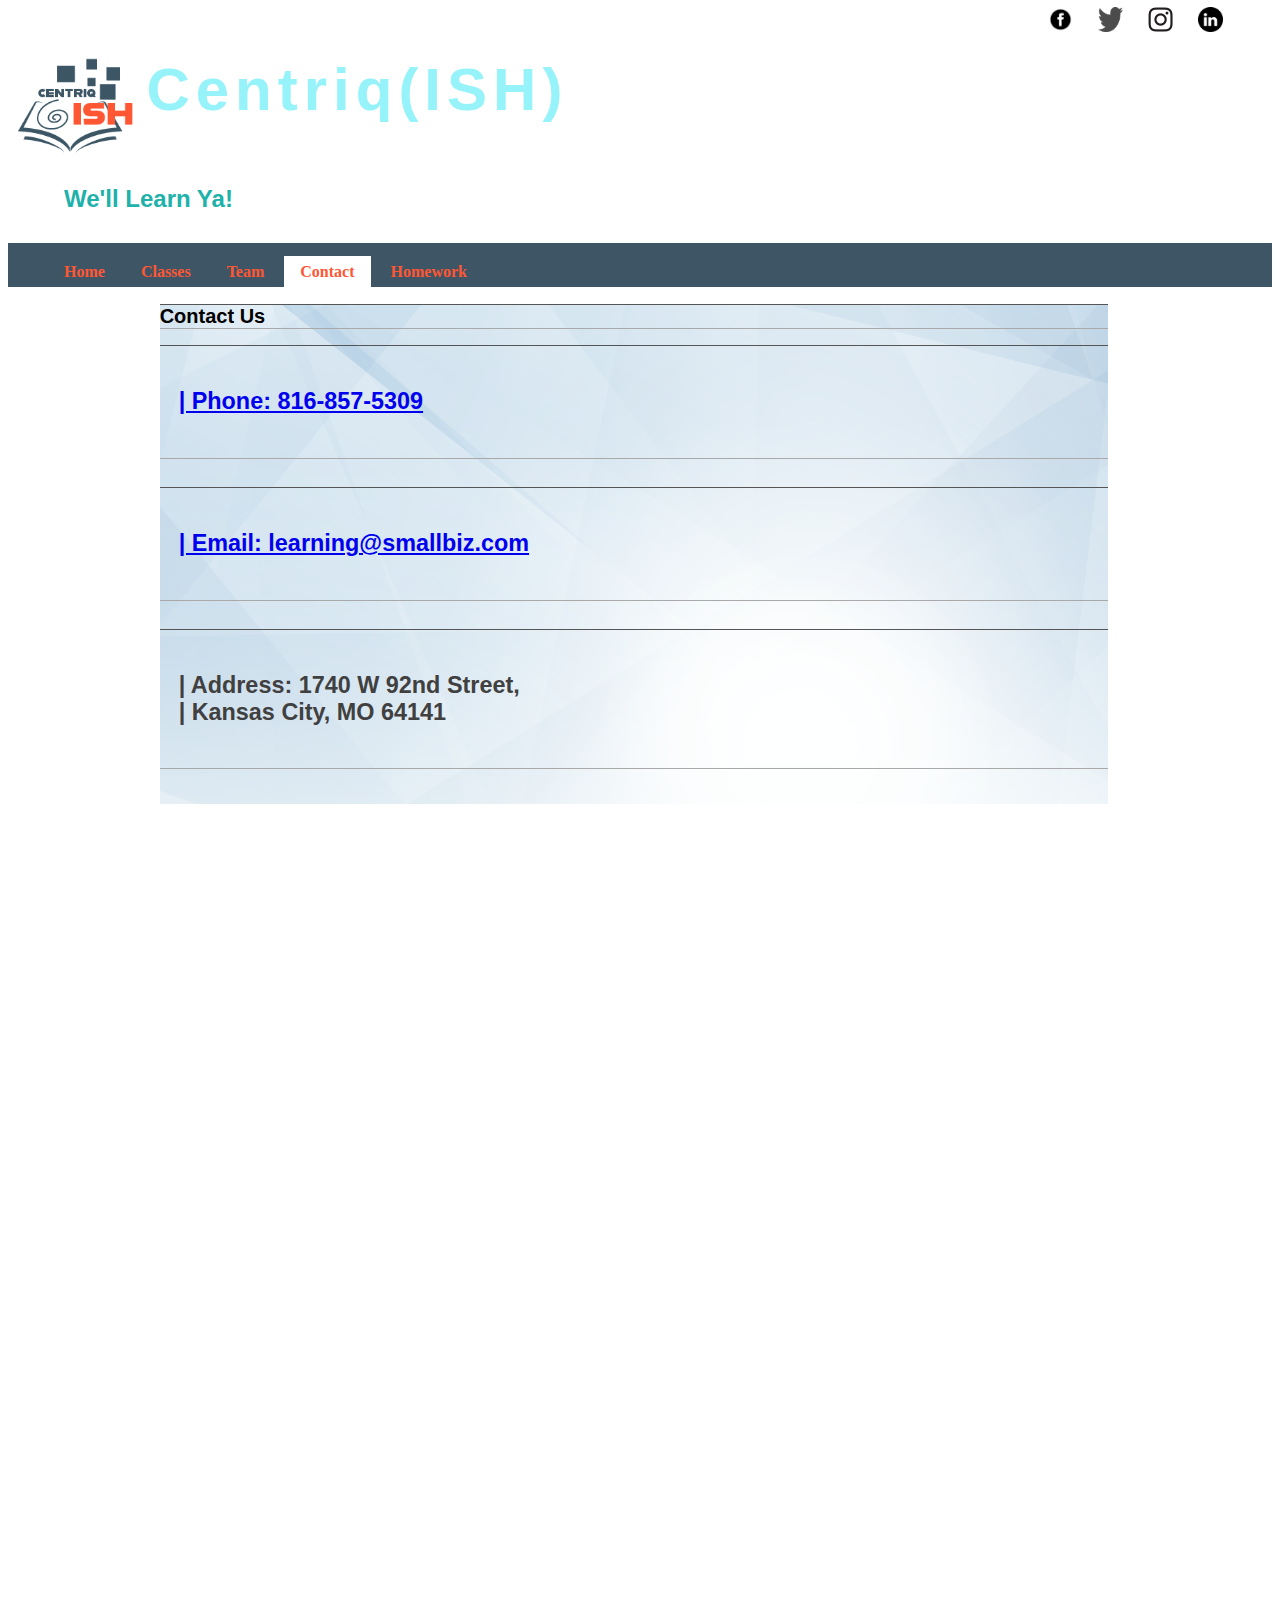
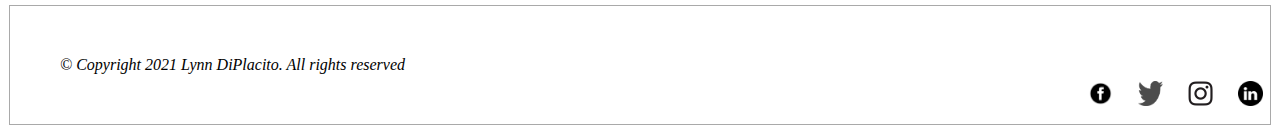
<file: FED1Studio/Contact.html>
﻿<!DOCTYPE html>
<html>
<head>
    <title>Contact Us</title>
    <meta charset="utf-8" />
    <meta name=" description" content="This is a site description" />
    <meta name="keywords" content="learning, html, css, website basics, FED1" />
    <meta name="author" content="Lynn DiPlacito" />
    <link href="css/custom.css" rel="stylesheet" />
</head>
<body>
    <main>
        <header>
            <div class="logo">
                <a href="index.html"><img src="images/centriqISH-01.png" /></a>
                <h1>Centriq(ISH)</h1>
                <p>We'll Learn Ya!</p>
            </div>
            <div class="iconBorder">
                <div class="iconItem1" target="_blank">
                    <a href="https://www.facebook.com/learnwithus" />
                    <img src="images/facebook.png" title="The Book of Face" width="25" height="25" />
                </div>
                <div class="iconItem2" target="_blank" />
                <a href="https://www.twitter.com/weteachstuff" />
                <img src="images/twitter-logo-white-circle-png-images-23.png" title="Twitter" width="25" height="25" />
            </div>
            <div class="iconItem3" target="_blank">
                <a href="https://www.instagram.com" />
                <img src="images/instagram.png" alt="Black & white version of the instagram icon which is a line drawing of a camera"
                     title="Instagram" width="25" height="25" />
            </div>
            <div class="iconItem4" target="_blank">
                <a href="https://www.linkedin.com/learnwithus" />
                <img src="images/linkedin_logo.png" alt="Black & white version of the linkedin icon which is the word in"
                     title="LinkedIn" width="25" height="25" />
            </div>
        </header>

        <nav>
            <ul>
                <li>
                    <a href="index.html">Home</a>
                </li>
                <li>
                    <a href="Classes.html">Classes</a>
                </li>
                <li>
                    <a href="Team.html">Team</a>
                </li>
                <li class="active">
                    <a href="Contact.html">Contact</a>
                </li>
                <li><a href="Homework.html">Homework</a></li>
            </ul>
        </nav>

        <article class="contact">
            <h2 class="deets">Contact Us</h2>

            <div class="deets">
                <h3>
                    <a href="816-857-5309">| Phone: 816-857-5309</a>
                </h3>
            </div>
            <br />
            <div class="deets">
                <h3>
                    <a href="learning@smallbiz.com">| Email: learning@smallbiz.com</a>
                </h3>
            </div>
            <br />

            <div class="deets">
                <h3>
                    | Address: 1740 W 92nd Street, <br />
                    | Kansas City, MO 64141
                </h3>
            </div>
            <br />
        </article>

        <article class="bkgd"></article>
    </main>
    <footer>
        &copy; Copyright 2021 Lynn DiPlacito. All rights reserved

        <div class="iconBorder">
            <div class="iconItem5" target="_blank">
                <a href="https://www.facebook.com/learnwithus" />
                <img src="images/facebook.png" title="The Book of Face" width="25" height="25" />
            </div>
            <div class="iconItem6" target="_blank" />
            <a href="https://www.twitter.com/weteachstuff" />
            <img src="images/twitter-logo-white-circle-png-images-23.png" title="Twitter" width="25" height="25" />
        </div>
        <div class="iconItem7" target="_blank">
            <a href="https://www.instagram.com" />
            <img src="images/instagram.png" alt="Black & white version of the instagram icon which is a line drawing of a camera"
                 title="Instagram" width="25" height="25" />
        </div>
        <div class="iconItem8" target="_blank">
            <a href="https://www.linkedin.com/learnwithus" />
            <img src="images/linkedin_logo.png" alt="Black & white version of the linkedin icon which is the word in"
                 title="LinkedIn" width="25" height="25" />
        </div>


    </footer>
</body>
</html>
</file>
<file: FED1Studio/css/custom.css>
﻿/*#region BRAND STANDARDS*/
/*Styling consistent throughout site*/
/*
    color: #404040;             Main Text Color     (dark grey - almost black)
    color: rgb(255,87,51);      Emphasis Text Color (branded orange)
    color: #96f3fa;             Highlight Text Color (light blue)
    font-family: 'Trebuchet MS', 'Lucida Sans Unicode', 'Lucida Grande', 'Lucida Sans', Arial, sans-serif;
*/
/*#endregion*/

/*#region Initial Styling*/
.contact {
    background-repeat: no-repeat;
    background-image: url('../images/bkgd.jpg');
    background-color: hsla(0, 100%, 90%, 0.3);
    height: 500px; /* You must set a specified height */
    background-size: cover;
    background-position-x: left;
    background-position-y: top;
    width: 75%;
}
body {
}

container {
    min-height: 100vh;
    box-sizing: border-box;
    margin: 0;
    padding: 0;
}

main {
    padding-top: 0px;
    padding-bottom: 800px;
    box-sizing: border-box;
    background-color: white;
}

p {
    color: rgb(62,85,101);
    font-size: 14px;
    margin-left: 100px;
    margin-right: 50px;
}

h1 {
    color: rgb(62,85,101);
    font-size: 24px;
    position: relative;
}

h2 {
    text-decoration: underline;
    font-weight: bold;
    font-size: 20px;
}

h3 {
    color: #404040;
    text-decoration: none;
    padding: 2%;
}

h5 {
    color: #404040;
    text-decoration: none;
    margin-left: 100px;
    margin-right: 50px;
    font-size: 20px;
}

h6 {
    text-decoration: underline;
    font-weight: bold;
    font-size: 20px;
    color: rgb(255,87,51)
}

aside h2 {
    color: rgb(255,87,51);
    text-decoration: none;
}

footer {
    font-style: italic;
    padding: 50px 50px;
    margin: 1px 1px 1px 1px;
    border: 1px solid darkgrey;
}


.logo img {
    height: 10%;
    width: 10%;
    float: left;
    padding: 6px;
}

.logo h2 {
    text-align: left;
    clear: left;
}

div.iconItem1 {
    display: inline-block;
    padding: 7px 7px;
    position: absolute;
    width: 25px;
    height: 25px;
    top: 0;
    right: 200px;
}

div.iconItem2 {
    display: inline-block;
    padding: 7px 7px;
    position: absolute;
    width: 25px;
    height: 25px;
    top: 0;
    right: 150px;
}

div.iconItem3 {
    display: inline-block;
    padding: 7px 7px;
    position: absolute;
    width: 25px;
    height: 25px;
    top: 0;
    right: 100px;
}

div.iconItem4 {
    display: inline-block;
    padding: 7px 7px;
    position: absolute;
    width: 25px;
    height: 25px;
    top: 0;
    right: 50px;
}

.iconItem5 {
    display: inline-block;
    padding: 7px 7px;
    position: absolute;
    width: 25px;
    height: 25px;
    right: 160px;
}

.iconItem6 {
    display: inline-block;
    padding: 7px 7px;
    position: absolute;
    width: 25px;
    height: 25px;
    right: 110px;
}

.iconItem7 {
    display: inline-block;
    text-align: right;
    padding: 7px 7px;
    position: absolute;
    width: 25px;
    height: 25px;
    right: 60px;
}

.iconItem8 {
    display: inline-block;
    text-align: right;
    padding: 7px 7px;
    position: absolute;
    width: 25px;
    height: 25px;
    right: 10px;
}

div.iconItem1:hover {
    display: inline-block;
    background-color: rgb(255,87,51);
    border: groove;
    border-radius: 50px;
    border-color: #96f3fa;
    padding: 7px 7px;
    margin-top: 7px;
    margin-left: 7px;
}

div.iconItem2:hover {
    display: inline-block;
    background-color: rgb(255,87,51);
    border: groove;
    border-radius: 25px;
    border-color: #96f3fa;
}

div.iconItem3:hover {
    display: inline-block;
    background-color: rgb(255,87,51);
    border: groove;
    border-radius: 25px;
    border-color: #96f3fa;
}

div.iconItem4:hover {
    display: inline-block;
    background-color: rgb(255,87,51);
    border: groove;
    border-radius: 25px;
    border-color: #96f3fa;
}

div.iconItem5:hover {
    display: inline-block;
    background-color: rgb(255,87,51);
    border: groove;
    border-radius: 25px;
    border-color: #96f3fa;
}

div.iconItem6:hover {
    display: inline-block;
    background-color: rgb(255,87,51);
    border: groove;
    border-radius: 25px;
    border-color: #96f3fa;
}

div.iconItem7:hover {
    display: inline-block;
    background-color: rgb(255,87,51);
    border: groove;
    border-radius: 25px;
    border-color: #96f3fa;
}

div.iconItem8:hover {
    display: inline-block;
    text-align: right;
    padding: 7px 7px;
    position: absolute;
    */ width: 25px;
    height: 25px;
    right: 10px;
}

div.iconItem::after {
    display: inline-block;
    width: 75%;
    height: auto;
    color: darkcyan;
}
/*#endregion*/

/*#region Navigation styling*/
fa fa-home {
    width: 200%;
    height: 200%;
}

nav a {
    font-weight: bold;
    color: rgb(255,87,51);
    text-decoration: none;
}

.active {
    background-color: white;
    color: rgb(62,85,101);
    height: 100%;
    text-decoration: none;
}

nav a:hover, nav a:active, nav a:focus {
    text-decoration: none;
    height: 100%;
}

nav ul {
    background-color: rgb(62,85,101);
    height: 100%;
}

nav li:hover {
    background-color: #00A7E1;
    height: 100%;
}

nav ul li {
    display: inline-block;
    height: 100%;
}

    nav ul li a {
        padding: .4em 1em;
        display: block;
        height: 100%;
    }

/*#region Hamburger Menu */
/*Styling for Hamburger Menu*/
nav a.pull-right {
    font-weight: bold;
    color: #fff;
    padding: 10px;
    text-decoration: none;
    font-size: 1.5em;
    display: none;
}

/*Below is a CSS media query that checks the size of the viewport and applies the styling inside of its scopes at a specific screen size.*/
@media screen and (max-width: 850px) {
    nav ul#nav-list {
        display: none;
    }

    nav a.pull-right {
        display: inline-block;
    }

    /* .expanded is added to #nav-list when the hamburger button is clicked. This CSS will 'expand' the menu.*/
    nav ul#nav-list.expanded {
        float: none;
        clear: both;
        display: block;
    }

        nav ul#nav-list.expanded li {
            display: block;
        }

            nav ul#nav-list.expanded li a {
                display: block; /* This will make the clickable area for the a tag stretch the full width of the menu. */
                float: none;
                text-align: center; /*centers the link in the menu*/
                position: static;
            }

    nav li.dropdown ul.dropdown-menu {
        width: 50%;
        float: none;
        margin: auto;
        position: static;
    }
}
/*#endregion*/
/*#endregion*/

/*#region Index Page*/
/*Styling for the Index Page of the Website*/
.w50 {
    float: left;
    padding: 5px;
    margin: 5px 5px;
    width: 300px;
    height: 200px;
}

.about h2 h4 {
    vertical-align: middle;
    font-family: 'Trebuchet MS';
    width: 100%;
    padding: 200px 200px 200px 200px;
}

div choose {
    width: 100%;
}

.why h2 {
    text-decoration: none;
    text-align: center;
    padding: 25px;
    font-size: 48px
}

.w51 {
    float: left;
    width: 48%;
    margin: 15px;
}

.choose h4 {
    vertical-align: middle;
    width: 100%;
    margin: 0px, 25px;
    padding: 25px;
}

.w52 {
    float: right;
    top: 0;
    align-content: space-around;
    width: 48%;
    margin: 15px;
}
/*#endregion*/

/*#region Homework page*/
/*Styling for Homework page*/
.w53 {
    float: left;
    width: 48%;
    margin: 15px;
}

.w54 {
    float: left;
    width: 48%;
    margin: 15px;
}
/*#endregion*/


/*#region Page Banner*/
/*Styling for banner consistent across all pages */

container {
    min-height: 100vh;
    box-sizing: border-box;
}

header h1, header p {
    box-sizing: border-box;
    margin-left: 50px;
    padding: .25em;
    display: block;
    font-family: 'Trebuchet MS', 'Lucida Sans Unicode', 'Lucida Grande', 'Lucida Sans', Arial, sans-serif;
}

header h1 {
    font-size: 60px;
    letter-spacing: 0.1em;
    color: #96f3fa;
}

header p {
    font-size: 24px;
    font-weight: bold;
    color: lightseagreen;
}

.logo img {
    height: 10%;
    width: 10%;
    align-content: flex-start;
    float: left;
    padding: 6px;
}

.logo h2 {
    text-align: left;
    clear: left;
}

div.iconItem1 {
    display: inline;
    padding: 7px 7px;
    position: absolute;
    width: 25px;
    height: 25px;
    top: 0;
    right: 200px;
}

div.iconItem2 {
    display: inline-block;
    padding: 7px 7px;
    position: absolute;
    width: 25px;
    height: 25px;
    top: 0;
    right: 150px;
}

div.iconItem3 {
    display: inline-block;
    padding: 7px 7px;
    position: absolute;
    width: 25px;
    height: 25px;
    top: 0;
    right: 100px;
}

div.iconItem4 {
    display: inline-block;
    padding: 7px 7px;
    position: absolute;
    width: 25px;
    height: 25px;
    top: 0;
    right: 50px;
}

.iconItem5 {
    display: inline-block;
    padding: 7px 7px;
    position: absolute;
    width: 25px;
    height: 25px;
    right: 160px;
}

.iconItem6 {
    display: inline-block;
    padding: 7px 7px;
    position: absolute;
    width: 25px;
    height: 25px;
    right: 110px;
}

.iconItem7 {
    display: inline-block;
    text-align: right;
    padding: 7px 7px;
    position: absolute;
    width: 25px;
    height: 25px;
    right: 60px;
}

.iconItem8 {
    display: inline-block;
    text-align: right;
    padding: 7px 7px;
    position: absolute;
    width: 25px;
    height: 25px;
    right: 10px;
}

div.iconItem:hover {
    display: inline-block;
    background-color: rgb(255,87,51);
    border: groove;
    border-radius: 50px;
    border-color: #96f3fa;
    padding: 7px 7px;
}

div.iconItem2:hover {
    display: inline-block;
    background-color: rgb(255,87,51);
    border: groove;
    border-radius: 25px;
    border-color: #96f3fa;
}

div.iconItem3:hover {
    display: inline-block;
    background-color: rgb(255,87,51);
    border: groove;
    border-radius: 25px;
    border-color: #96f3fa;
}

div.iconItem4:hover {
    display: inline-block;
    background-color: rgb(255,87,51);
    border: groove;
    border-radius: 25px;
    border-color: #96f3fa;
}

div.iconItem5:hover {
    display: inline-block;
    background-color: rgb(255,87,51);
    border: groove;
    border-radius: 25px;
    border-color: #96f3fa;
}

div.iconItem6:hover {
    display: inline-block;
    background-color: rgb(255,87,51);
    border: groove;
    border-radius: 25px;
    border-color: #96f3fa;
}

div.iconItem7:hover {
    display: inline-block;
    background-color: rgb(255,87,51);
    border: groove;
    border-radius: 25px;
    border-color: #96f3fa;
}

div.iconItem8:hover {
    display: inline-block;
    background-color: rgb(255,87,51);
    border: groove;
    border-radius: 25px;
    border-color: #96f3fa;
}

div.iconItem::after {
    display: inline-block;
    width: 75%;
    height: auto;
    color: darkcyan;
}
/*#endregion*/

/*#region Images*/
/*Gallery Layout for images.html*/
div.galleryItem {
    margin: 5px;
    border: 1px solid #ccc;
    display: inline-block;
    width: 350px;
}

    div.galleryItem:hover {
        border: 1px solid lightsalmon;
    }

    div.galleryItem: image {
        width: 100%;
        height: auto;
    }

    div.galleryItem a:hover {
        background-color: lightsalmon;
    }

#imageGallery {
    margin: 0 auto;
    width: 90%;
    text-align: center;
}

.mainWrapper {
    padding: 1%;
    float: left;
    margin: 0px 15px 15px 0px;
}

.asideWrapper {
    padding: 1%;
}

aside h2 {
    padding: 2%;
}

/*positioning a single image through CSS*/
#headerOverlay {
    background-image: url('../images/centriqISH-72dpi.jpg');
    background-repeat: no-repeat;
    background-size: 90px;
    background-position: 3% center;
    padding: 2em;
}
/*#endregion*/

/*#region Columns*/
/*Column layout 2 column layout with 1 column floated*/
.leftColumn {
    float: left;
    margin: 0px 15px 15px 0px;
}

    .leftColumn h2 {
        float: left;
        text-align: left;
        display: inline;
    }

#rightColumn {
    width: 29%;
    float: right;
    padding: 50px;
}

aside h2 {
    margin-top: 0;
}

*#cssLeftColumn {
    width: 70%;
    float: left;
    box-sizing: border-box;
}

#cssRightColumn {
    width: 29%;
    float: right;
}

.clear {
    clear: both;
}

/*#endregion */

/*#region Tables*/
/*Table Styling*/
table {
    width: 50%;
    margin: auto;
}

th, td {
    border-bottom: 1px solid #ddd;
}

caption {
    background-color: rgb(62,85,101);
    color: aliceblue;
}

tr:nth-child(odd) {
    background-color: rgb(62,85,101);
}

table.dataTable {
    width: 100%;
    margin: 0 auto;
    clear: both;
    border-collapse: separate;
    border-spacing: 0;
}

table#simpleTable {
    background-color: rgb(62,85,101);
    width: 100%;
    margin: 0 auto;
    clear: both;
    border-collapse: separate;
    border-spacing: 0;
}

    table#simpleTable:nth-child(odd) {
        background-color: rgb(62,85,101);
    }
/*#endregion*/

/*#region Contact Page*/
/*Styling for Contact Page*/
.contact {
    font-family: 'Trebuchet MS', 'Lucida Sans Unicode', 'Lucida Grande', 'Lucida Sans', Arial, sans-serif;
    font-size: 24px;
    margin-left: 12%;
    margin-right: 12%;
}

.deets {
    font-size: 20px;
    text-decoration: none;
    border-top: 1px inset darkgrey;
    border-bottom: 1px inset darkgrey;
}
/*#endregion*/

/*#region Teams Page*/
/* Styling for the Teams Page*/
a#leadership h2 {
    text-decoration: none;
}
/*#endregion*/

/*#region ImageCrop*/
/*Image cropping on Teams page*/

.pic1 {
    width: 80px;
    height: 80px;
    float: left;
    overflow: hidden;
    border-radius: 50%;
}
/*#endregion */

/*#region Lightbox*/
/*Styling for lightbox image gallery*/
.thumb {
    cursor: pointer;
}

#lightbox-container {
    position: fixed;
    top: 0;
    left: 0;
    width: 100%;
    height: 100%;
    background-color: rgba(0,0,0, .8);
    z-index: 1031;
    text-align: center;
    padding: 3em;
    display: none; /*Display none after you style the element the way you want. We will use jQuery to open this lightbox*/
}

    #lightbox-container p {
        color: #fff;
    }

#lightbox-content img {
    border: 10px solid gray;
    margin: auto;
    width: 25%;
    height: 25%;
}
/*#endregion*/
</file>
